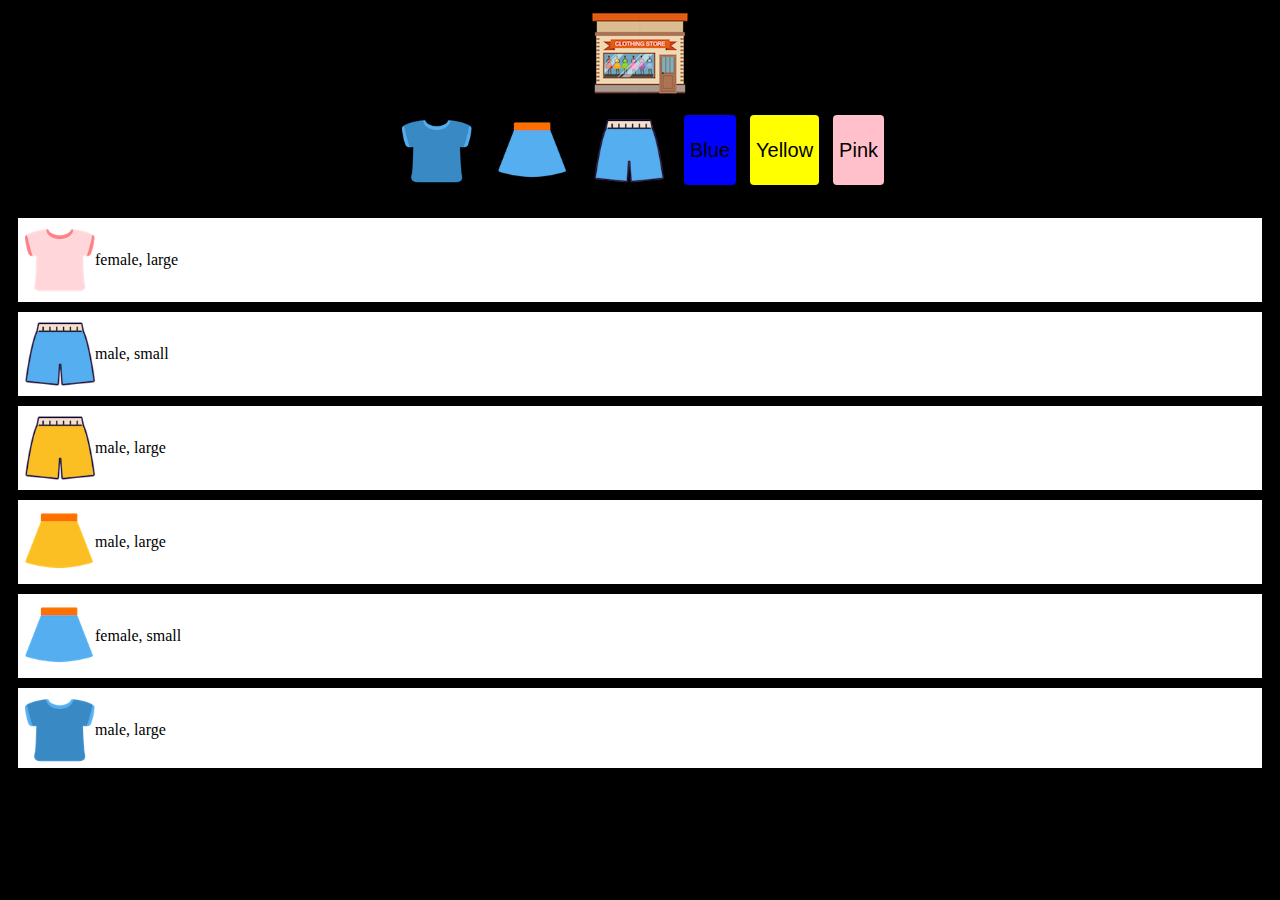
<file: index.html>
<!DOCTYPE html>
<html lang="en">
  <head>
    <meta charset="UTF-8" />
    <link rel="apple-touch-icon" href="/images/192x192.png" />
    <meta name="viewport" content="width=device-width, initial-scale=1.0" />
    <title>Online Shopping</title>
    <link rel="stylesheet" href="style.css" />
    <script src="src/main.js" defer></script>
  </head>
  <body>
    <img class="img__logo" src="img/logo.png" alt="mini-shop 로고">
      <section class="btns">
          <button class="btn" ><img class="img__type" data-value="tshirt" src="img/blue_t.png" alt="티셔츠"></button>
          <button class="btn" ><img class="img__type" data-value="skirt" src="img/blue_s.png" alt="치마"></button>
          <button class="btn" ><img class="img__type" data-value="pants" src="img/blue_p.png" alt="바지"></button>
          <button class="btn blue" data-value="blue" >Blue</button>
          <button class="btn yellow" data-value="yellow">Yellow</button>
          <button class="btn pink" data-value="pink">Pink</button>
      </section>
    <ul class="item">
    </ul>
  </body>
</html>
</file>
<file: style.css>
:root {
  --color__black: black;
  --color__blue: blue;
  --color__pink: pink;
  --color__yellow: yellow;
  --color__white: white;
}
body {
  margin: 0;
  padding: 8px;
  background-color: var(--color__black);
  color: var(--color__black);
}
.img__type {
  height: 70px;
}
.img__logo {
  cursor: pointer;
  margin: 0 auto;
  display: flex;
  align-items: center;
}
.btns {
  display: flex;
  justify-content: center;
}
.btn {
  cursor: pointer;
  margin: 7px;
  background-color: Transparent;
  background-repeat: no-repeat;
  border: none;
  border-radius: 4px;
  font-size: 20px;
  height: 70px;
}
.blue {
  background-color: var(--color__blue);
}
.yellow {
  background-color: var(--color__yellow);
}
.pink {
  background-color: var(--color__pink);
}
.item {
  padding: 10px;
  overflow-y: scroll;
  height: 60vh;
}
.item > li {
  background-color: var(--color__white);
  list-style: none;
  display: flex;
  align-items: center;
  margin-bottom: 10px;
  padding: 7px;
}
.product.invisible {
  display: none;
}
</file>
